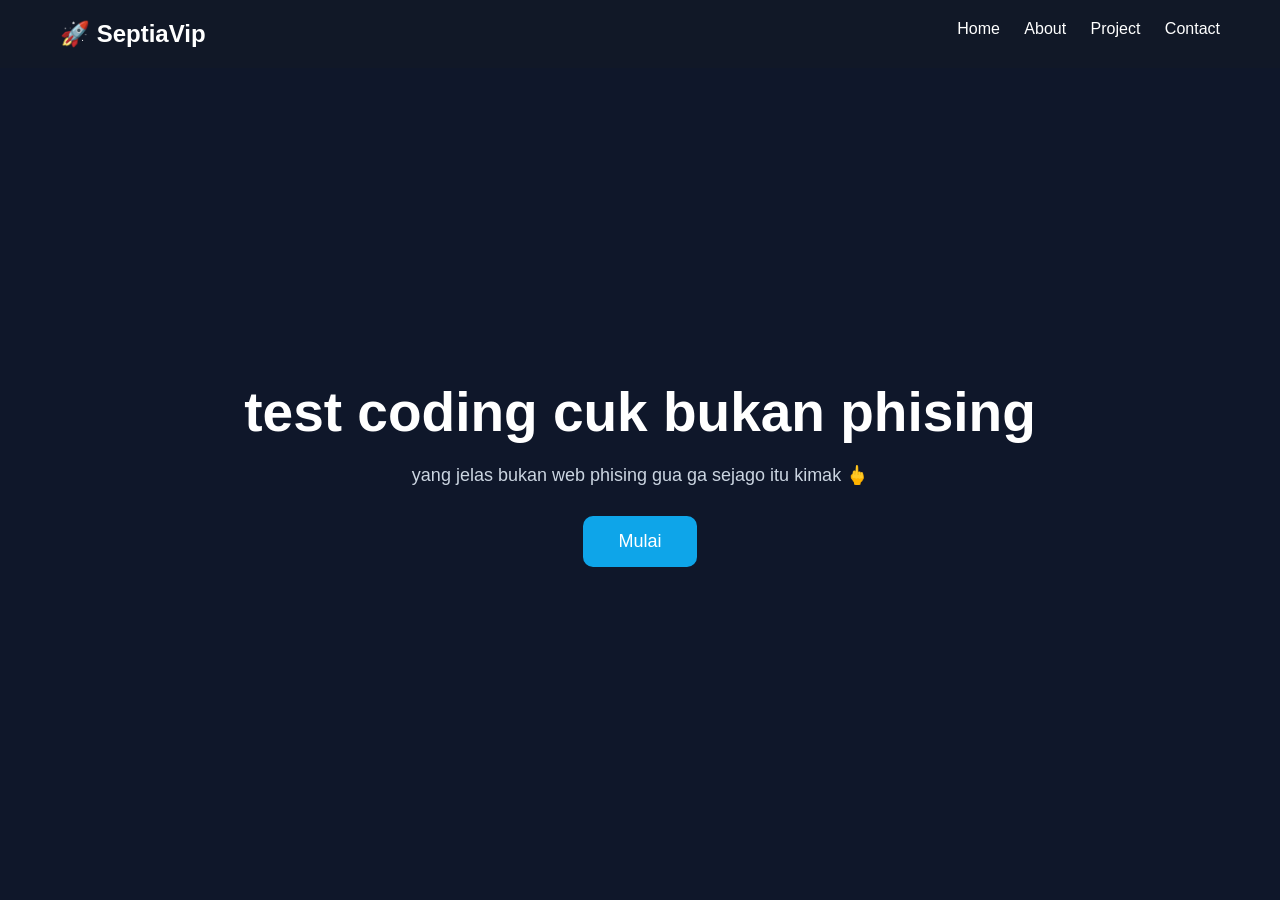
<file: index.html>
<!DOCTYPE html>
<html lang="id">
<head>
    <meta charset="UTF-8">
    <meta name="viewport" content="width=device-width, initial-scale=1.0">
    <title>SeptiaVip</title>

    <link rel="stylesheet" href="style.css">
</head>
<body>

<header>
    <h2>🚀 SeptiaVip</h2>

    <nav>
        <a href="#">Home</a>
        <a href="#">About</a>
        <a href="#">Project</a>
        <a href="#">Contact</a>
    </nav>
</header>

<section class="hero">
    <h1>test coding cuk bukan phising</h1>

    <p>
        yang jelas bukan web phising gua ga sejago
        itu kimak &#128405
    </p>

    <button>Mulai</button>
</section>

</body>
</html>
</file>
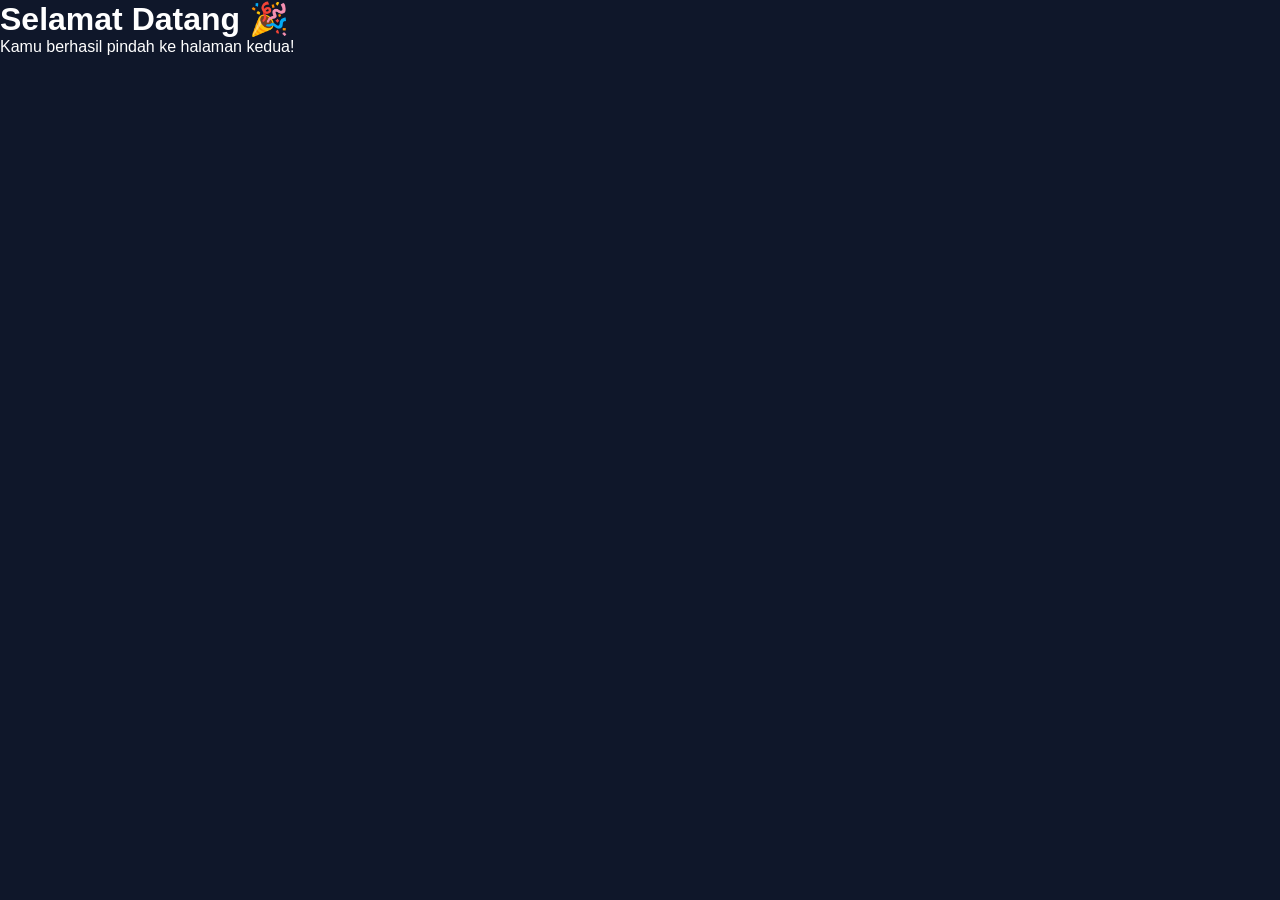
<file: profil.html>
<!DOCTYPE html>
<html lang="id">
<head>
<meta charset="UTF-8">
<title>Profil</title>
<link rel="stylesheet" href="style.css">
</head>
<body>

<div class="container">
<h1>Selamat Datang 🎉</h1>
<p>Kamu berhasil pindah ke halaman kedua!</p>
</div>

</body>
</html>
</file>
<file: style.css>
*{
    margin:0;
    padding:0;
    box-sizing:border-box;
}

body{
    font-family:Arial, sans-serif;
    background:#0f172a;
    color:white;
}

header{
    display:flex;
    justify-content:space-between;
    align-items:top right;
    padding:20px 60px;
    background:#111827;
}

nav a{
    color:white;
    text-decoration:none;
    margin-left:20px;
    transition:.3s;
}

nav a:hover{
    color:#38bdf8;
}

.hero{
    height:90vh;
    display:flex;
    flex-direction:column;
    justify-content:center;
    align-items:center;
    text-align:center;
}

.hero h1{
    font-size:55px;
    margin-bottom:20px;
}

.hero p{
    max-width:600px;
    font-size:18px;
    color:#cbd5e1;
}

button{
    margin-top:30px;
    padding:15px 35px;
    border:none;
    border-radius:10px;
    background:#0ea5e9;
    color:white;
    font-size:18px;
    cursor:pointer;
    transition:.3s;
}

button:hover{
    background:#0284c7;
    transform:scale(1.05);
}
</file>
